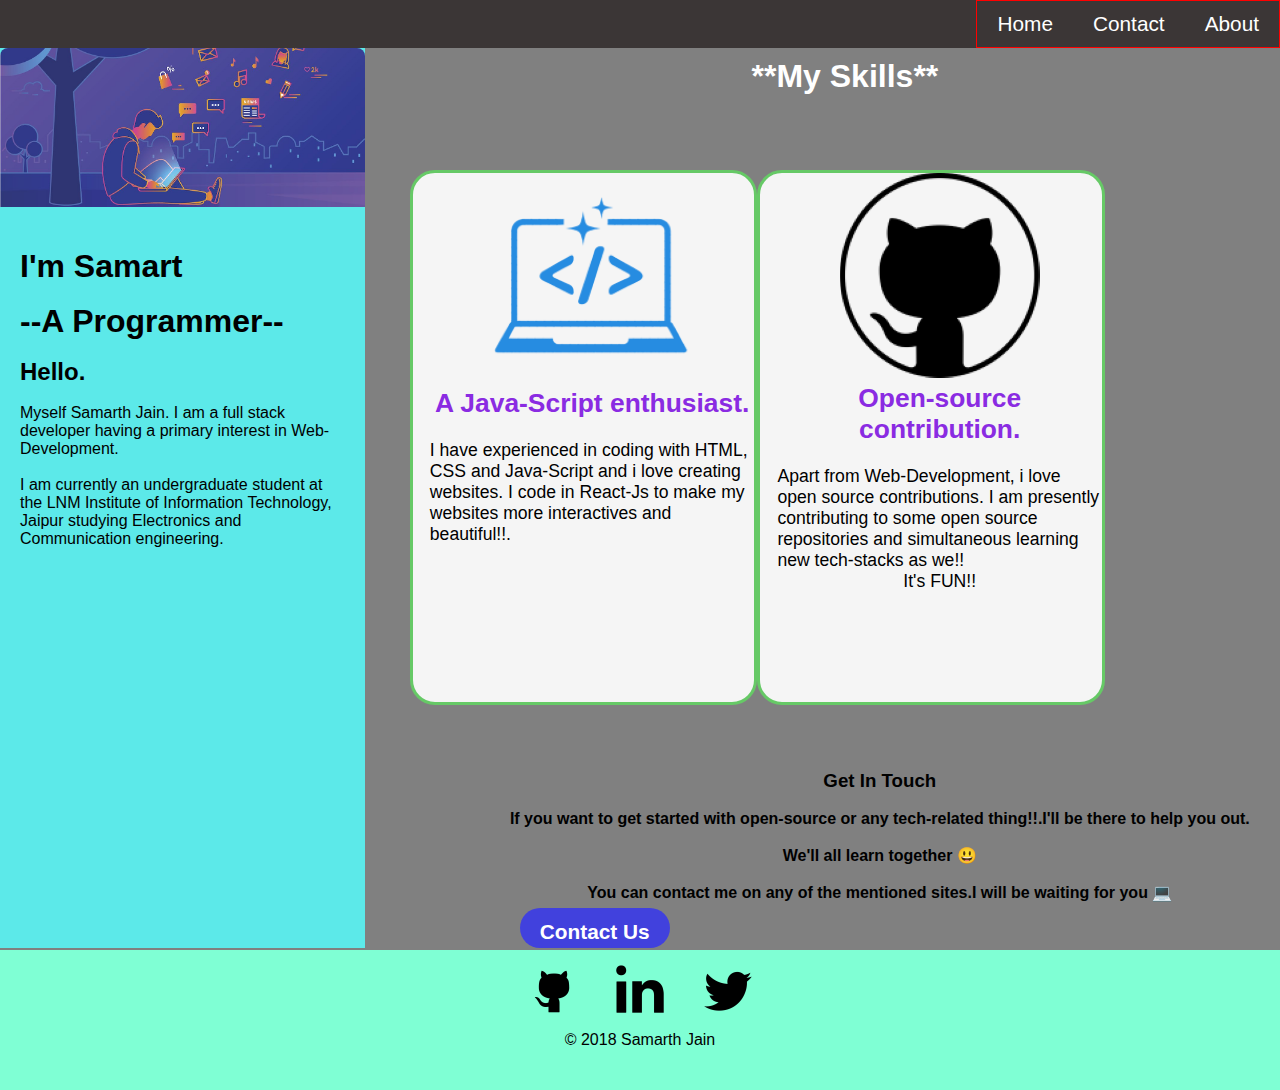
<file: html/index.html>
<!DOCTYPE html>
<html lang="en">
<head>
    <meta charset="UTF-8">
    <meta name="viewport" content="width=device-width, initial-scale=1.0">
    <link rel="stylesheet" href="../css/style.css">
    <title>INDEX</title>
</head>
<body>
    <header>
       <nav>
          <a href="">Home</a>
          <a href="contact.html">Contact</a>
          <a href="about.html">About</a>
       </nav>
    </header>
    <div class="second">
        <div class="droite">
            <div class="image">
                
            </div>
             <div class="info">
            <h1>I'm Samart</h1><br>
            <h1>  --A Programmer--</h1><br>
              <h2>Hello.</h2><br>
            
              <p>
Myself Samarth Jain. I am a full stack developer
having a primary interest in Web-Development.</p><br>
<p>I am currently an undergraduate student at the
LNM Institute of Information Technology, Jaipur
studying Electronics and Communication engineering.</p>
              
            
             </div>
        </div>
        <div class="gauche">
            <center><h1>**My Skills**</h1></center>
            <div class="content">
            <div class="fi">
              <center><img src="../images/web-dev-icon 2.png" alt="">
              <h2>A Java-Script enthusiast.</h2></center><br>
              
               <p>
I have experienced in coding with HTML, CSS and Java-Script and i love creating websites. I code in React-Js to make my websites more interactives and beautiful!!.
</p>
            
            </div>
            <div class="se">
              <center><img src="../images/img 2.png" alt=""> 
              <h2>Open-source contribution.</h2></center><br>
              
                <p>
Apart from Web-Development, i love open source
contributions. I am presently contributing to
some open source repositories and simultaneous
learning new tech-stacks as we!!
 <center>It's FUN!!</center>
</p>
               
            </div>
            
           </div><br>
           <div class="basse">
           <center><h3>Get In Touch</h1></center><br>
           <center><p>If you want to get started with open-source or any tech-related thing!!.I'll be there to help you out.</p></center><br>
           <center><p> We'll all learn together 😃</p></center><br>
           <center><p> You can contact me on any of the mentioned sites.I will be waiting for you 💻</p></center>
           <a href="mailto:" class="lien">Contact Us</a>
          </div>
        </div>

        
    </div>
   
    <footer>
        <div class="bas">
      <a href="https://github.com/samjain2907"><img src="../images/github.png" alt="" id="img1" ></a>
      <a href=""><img src="../images/linkedin.png" alt="" id="img2"></a>
      <a href=""><img src="../images/twitter.png" alt="" id="img3"></a> 
      <!-- <img src="../images/github.png" alt="">
      <img src="../images/linkedin.png" alt="">
      <img src="../images/twitter.png" alt=""> -->
        </div><br>
        <center><p>© 2018 Samarth Jain</p></center>
    </footer>
</body>
</html>
</file>
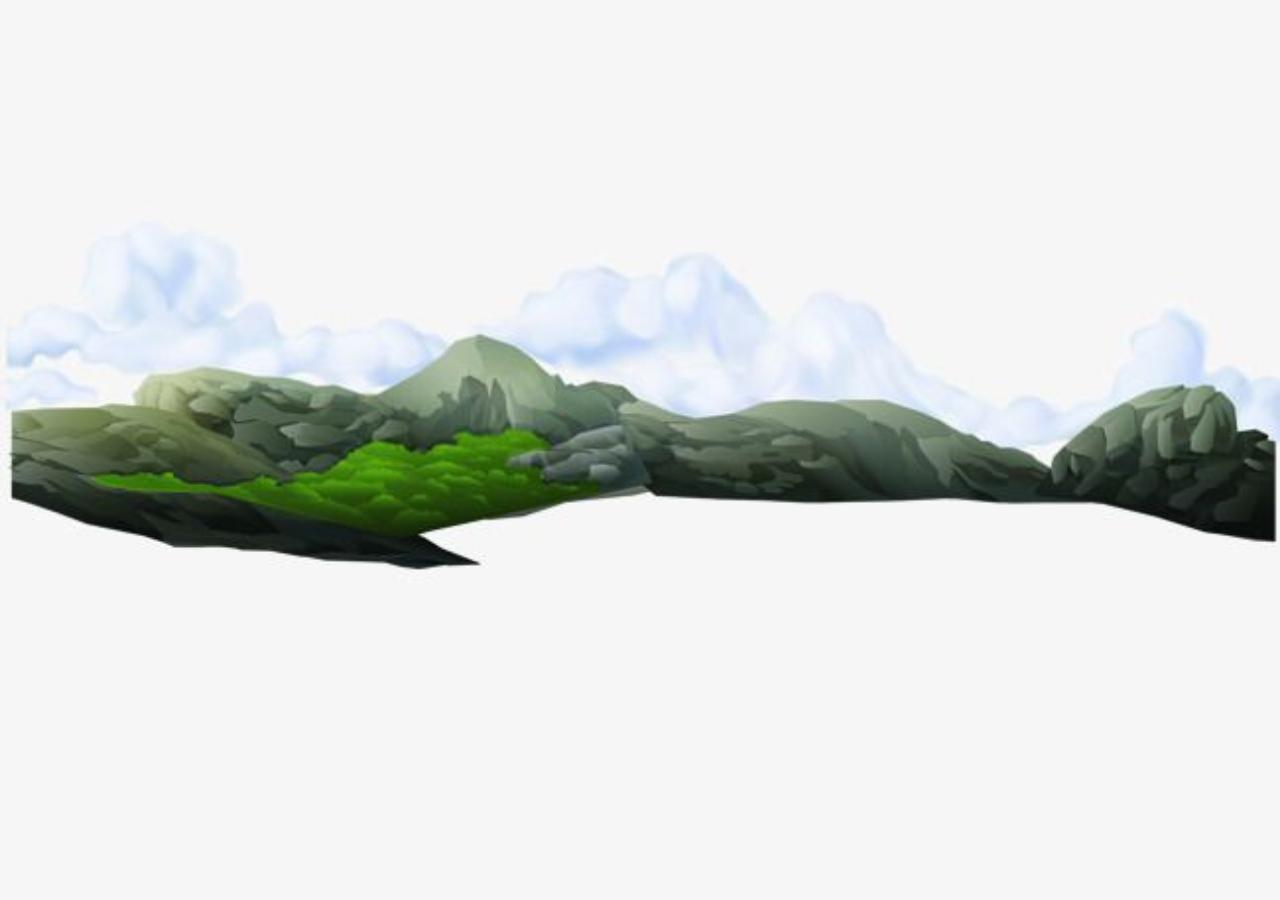
<file: html/about.html>
<!DOCTYPE html>
<html lang="en">
<head>
    <meta charset="UTF-8">
    <meta name="viewport" content="width=device-width, initial-scale=1.0">
    <link rel="stylesheet" href="../css/about.css">
    <title>A propos</title>
</head>
<body>
    
</body>
</html>
</file>
<file: css/style.css>
*
{
  margin: 0;
  padding:0 ;
  box-sizing: border-box;
}
body
{
  background: gray;
   font-family: 'Montserrat', sans-serif; 
  /* font-family: cursive;
  font-family: 'Franklin Gothic Medium', 'Arial Narrow', Arial, sans-serif;
  font-family: Verdana, Geneva, Tahoma, sans-serif; */
  /* font-size: 1.3em; */
  display: block;
}
header
{
  background: rgb(59, 54, 54);
  height: 48px;
  display: flex;
  align-items: center;
  position: relative;
  
  
}
nav
{
  position: absolute;
  right: 0;
  display: flex;
  height: inherit; 
  border:1px solid red;
  
  
 
}
a
{
  font-size: 1.3em;
  color: white;
  text-decoration: none;
  padding-left:20px;
  padding-right:20px;
  display: flex;
  align-items: center;
  
}
nav a:hover
{
  background: white;
  color: rgb(59, 54, 54);
}
.second
{
   position: relative;
  /* border: 1px solid red; */
  width: 100%;
  height:900px;
  display: flex;
  margin-bottom: 2px;
}
.droite
{ 
  position: absolute;
  /* border: 1px solid yellow; */
  width:28.5%;
  height: inherit;
   background: rgb(92, 233, 233);
}
.image
{
  position: absolute;
  background-image: url('../images/devop.jpg');
   background-size: contain;
  background-repeat: no-repeat;  
  /* border: 1px solid green;  */
  height:200px ;
  width: 100%;
  border-radius:8px;
  /* border: 1px solid white; */
  
  
}
.info
{  
  position: absolute;
  /* border: 1px solid black; */
  height: 700px;
  bottom: 0; 
  padding-left: 20px;
  padding-right: 20px;
 
  
}

.gauche
{
  position: absolute;
   /* border: 1px solid blue;  */
  position: absolute;
  width: 71.5%;
  height: inherit;
  right: 0;
  padding-top: 10px;
  padding-left: 45px;
  
}
.gauche h1
{
  color: white;

}
.content
{
  display: flex;
  justify-content: space-between;
  
}
.fi
{
  border: 3px solid rgb(102, 201, 102);
  height: 535px;
  width:440px ;
  padding-left:17px ;
  background: whitesmoke;
  font-size: 1.1em;
  border-radius: 25px;
  margin-top:75px;
  /* margin-left:45px ; */
  
}
.gauche h2
{
  color: blueviolet;
}
.se
{
 height: 535px;
  width:440px ;
  border: 3px solid rgb(102, 201, 102);
  padding-left:17px ;
  background: whitesmoke;
  font-size: 1.1em;
  border-radius: 25px;
  margin-top:75px;
  margin-right:175px;
}

footer
{
 height: 140px;
 background: aquamarine;
 /* display: flex; */
 /* justify-content: center; */
 
}
.bas
{
  display: flex;
  justify-content: center;
  padding-top:15px;
  gap: 0px;
  /* border: 1px solid red; */

}
.basse
{
  position: relative;
  justify-content: center;
  /* align-items: center; */
  /* border: 1px solid green; */
  width: 930px;
  height: 225px;
  padding-left:10px;
  font-weight: bold;
  display: flex;
  flex-direction: column;
}
.lien 
{
  position: absolute;
  background: rgb(65, 65, 221);
  height: 40px;
  border-radius: 20px;
  padding-top: 7px;
  bottom: 0;
  margin-left: 100px;
  /* size: auto; */
}
.lien a:hover
{
  background: white;
  color: blue;
}
/* .lien a:hover
{
  color: rgb(65, 65, 221);
} */
 #img1,#img2,#img3
{
  height:48px ; 
  width:48px;

}

@keyframes scale
{
  0%{ transform: scale(1);
    }
  50%{transform: scale(1.5);
     }
  100%{transform: scale(1);
    }
}
  #img1:hover,#img2:hover,#img3:hover
  {
    animation: scale 0.2s ease-in-out infinite;
  }



 
 
 /* #zoom
 {
  padding:5px;
  transition: transform .2s;
  width:20px;
  height:20px;
  margin:auto;
 }
 #zoom:hover
 {
   transform:scale(1.3);
 }
 #zoom img:hover{
  transform: scale(1.3);
 } */
</file>
<file: css/about.css>
*
{
  margin: 0;
  padding:0;
  box-sizing: border-box;
}
body
{
 background-image:url(../images/mountains.png);
background-size: cover;
 
}
</file>
